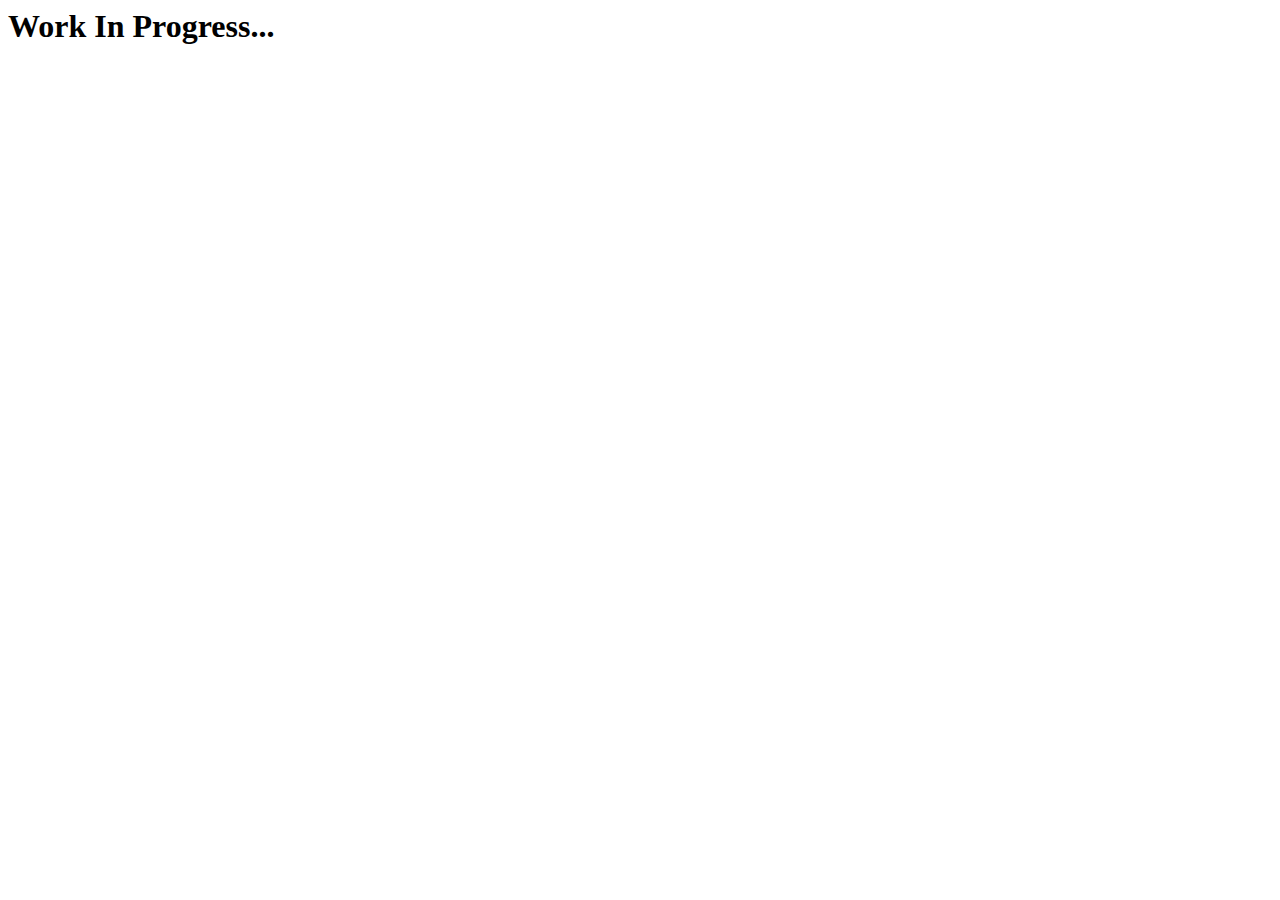
<file: projects.html>
<body>
    <section id="projects">
        <h1 class="title">Work In Progress...</h1>
        <!-- <div class="experience-details-container">
          <div class="about-containers">
            <div class="details-container color-container">
              <div class="article-container">
                <img
                  src="./assets/projects/google_play_icon.png"
                  alt="Project 1"
                  class="project-img"
                />
              </div>
              <h2 class="experience-sub-title project-title">Project One</h2>
              <div class="btn-container">
                <button
                  class="btn btn-color-2 project-btn"
                  onclick="location.href='https://github.com/'"
                >
                  Github
                </button>
                <button
                  class="btn btn-color-2 project-btn"
                  onclick="location.href='https://github.com/'"
                >
                  Live Demo
                </button>
              </div>
            </div>
            <div class="details-container color-container">
              <div class="article-container">
                <img
                  src="./assets/projects/google_play_icon.png"
                  alt="Project 2"
                  class="project-img"
                />
              </div>
              <h2 class="experience-sub-title project-title">Project Two</h2>
              <div class="btn-container">
                <button
                  class="btn btn-color-2 project-btn"
                  onclick="location.href='https://github.com/'"
                >
                  Github
                </button>
                <button
                  class="btn btn-color-2 project-btn"
                  onclick="location.href='https://github.com/'"
                >
                  Live Demo
                </button>
              </div>
            </div>
            <div class="details-container color-container">
              <div class="article-container">
                <img
                  src="./assets/projects/google_play_icon.png"
                  alt="Project 3"
                  class="project-img"
                />
              </div>
              <h2 class="experience-sub-title project-title">Project Three</h2>
              <div class="btn-container">
                <button
                  class="btn btn-color-2 project-btn"
                  onclick="location.href='https://github.com/'"
                >
                  Github
                </button>
                <button
                  class="btn btn-color-2 project-btn"
                  onclick="location.href='https://github.com/'"
                >
                  Live Demo
                </button>
              </div>
            </div>
          </div>
        </div> -->
      </section>
</body>
</file>
